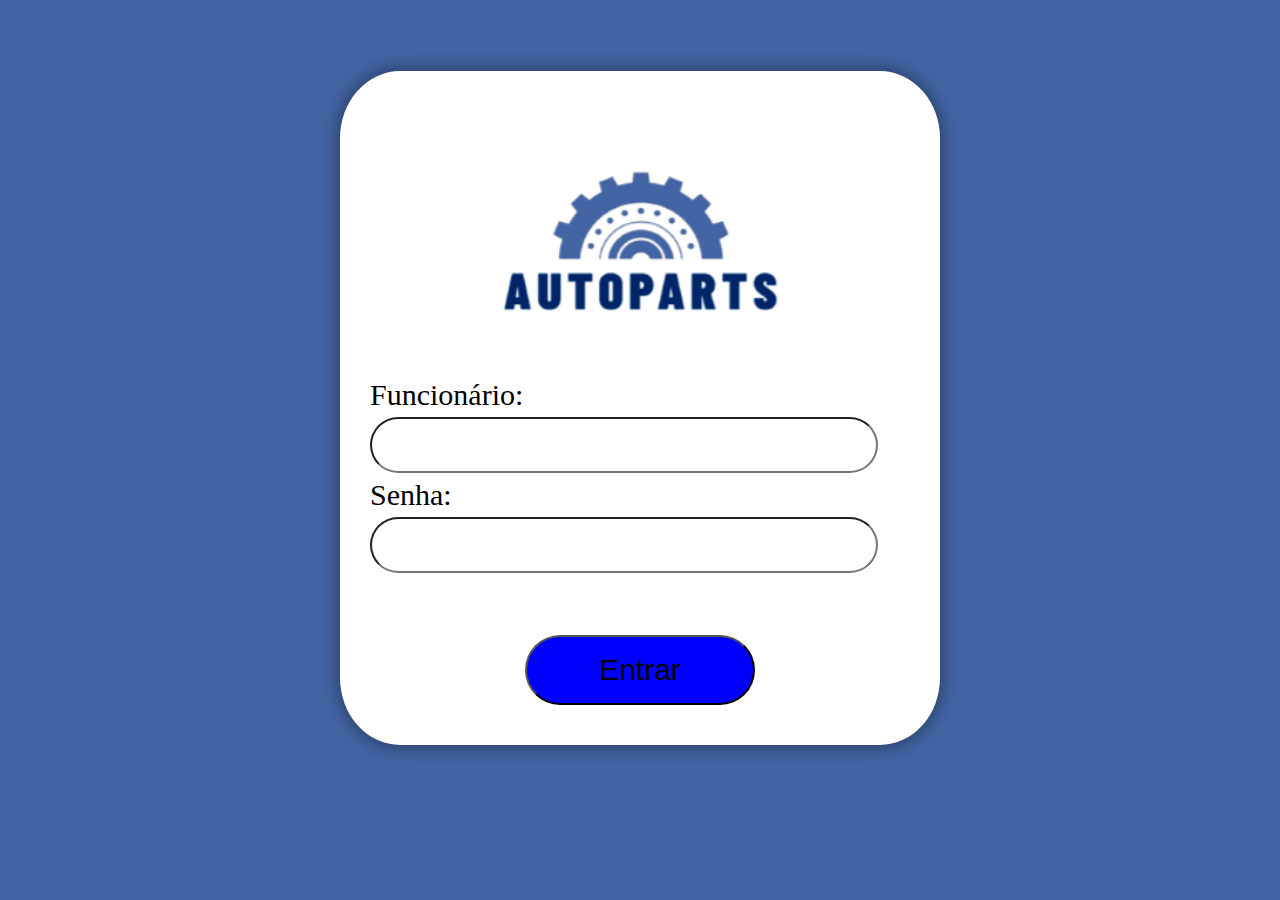
<file: application/login.html>
<!DOCTYPE html>
<html lang="pt-br">
<head>
    <meta charset="UTF-8">
    <meta name="viewport" content="width=device-width, initial-scale=1.0">
    <title>Login</title>
    <link rel="stylesheet" href="assets/css/login.css">
</head>
<body>
    <form action="" class="login">
        <img src="assets/images/logo_2.png" alt="Logo da empresa" class="logo">
        <div class="login_input">
            <label for="" class="id_field">Funcionário:</label> <input type="text">
            <label for="" class="id_field">Senha:</label> <input type="password">
        </div>
        
        <button type="submit" class="id_field">Entrar</button>
    </form>
</body>
</html>
</file>
<file: application/assets/css/login.css>
body
{
    display: flex;
    justify-content: center;
    align-items: center;
    background-color: #4365A4;
}

.logo
{
    width: 22.875rem;
    height: 11.5rem;
    margin-top: 15%;
    margin-bottom: 5%;
}

.login
{
    width: 37.5rem;
    height: 42.125rem;
    margin-top: 5%;
    background-color: white;
    border-radius: 10%;
    display: flex;
    flex-direction: column;
    align-items: center;

    box-shadow: 0 0 20px rgba(0, 0, 0, .5);

}

.id_field
{
    font-size: 1.875rem;
}

.login_input
{
    width: 90%;
    height: 12.5rem;
    display: flex;
    flex-direction: column;
    justify-content: space-around;
    margin-bottom: 10%;
}

input
{
    border-radius: 3.125rem;
    height: 3.125rem;
    width: 31.25rem;
}

button
{
    border-radius: 3.125rem;
    width: 14.375rem;
    height: 4.375rem;
    background-color: blue;
}
</file>
